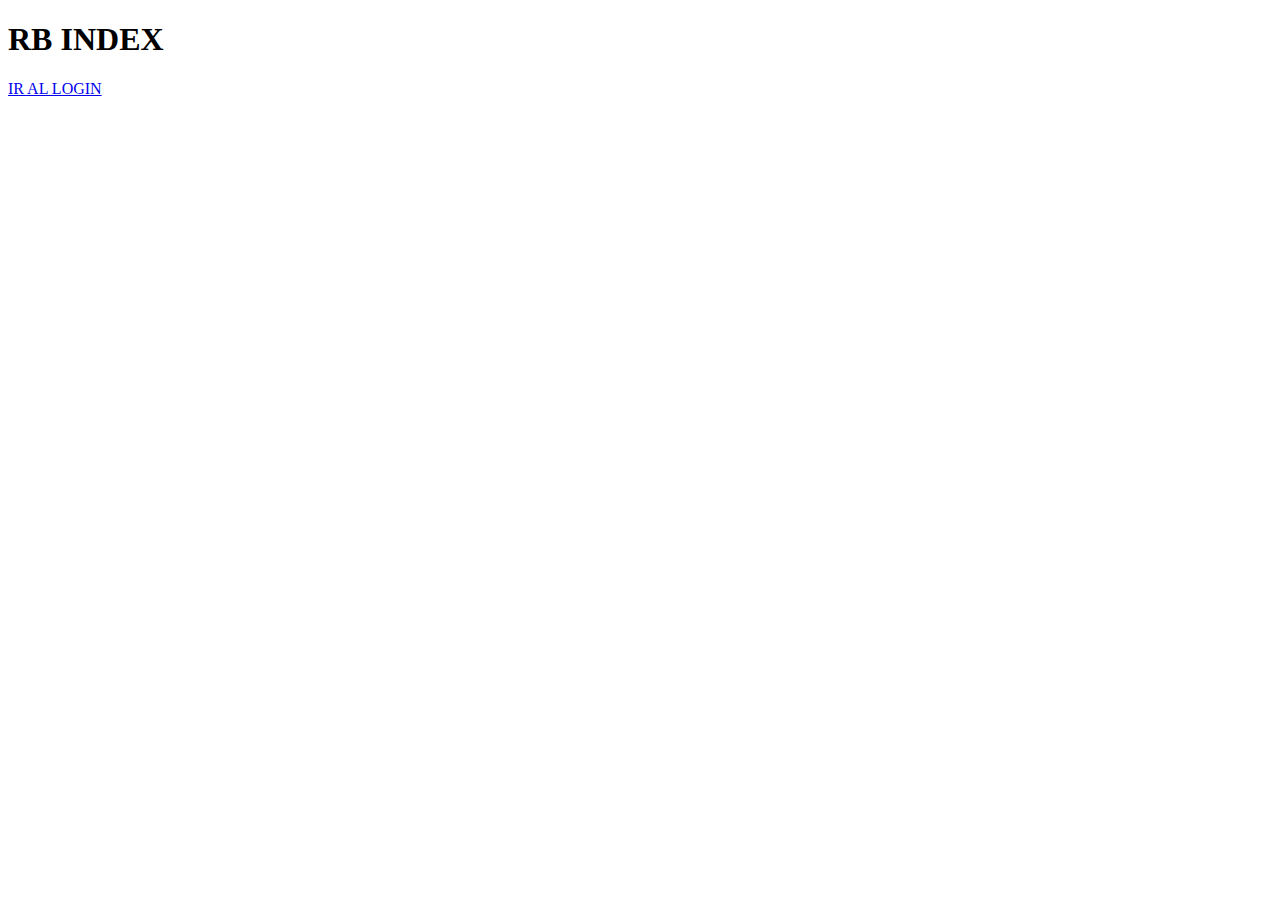
<file: index.html>
<!DOCTYPE html>
<html lang="en">
<head>
    <meta charset="UTF-8">
    <meta name="viewport" content="width=device-width, initial-scale=1.0">
    <title>RB INDEX</title>
</head>
<body>
    <H1>RB INDEX</H1>
    <a href="login/signup.html">IR AL LOGIN</a>
</body>
</html>
</file>
